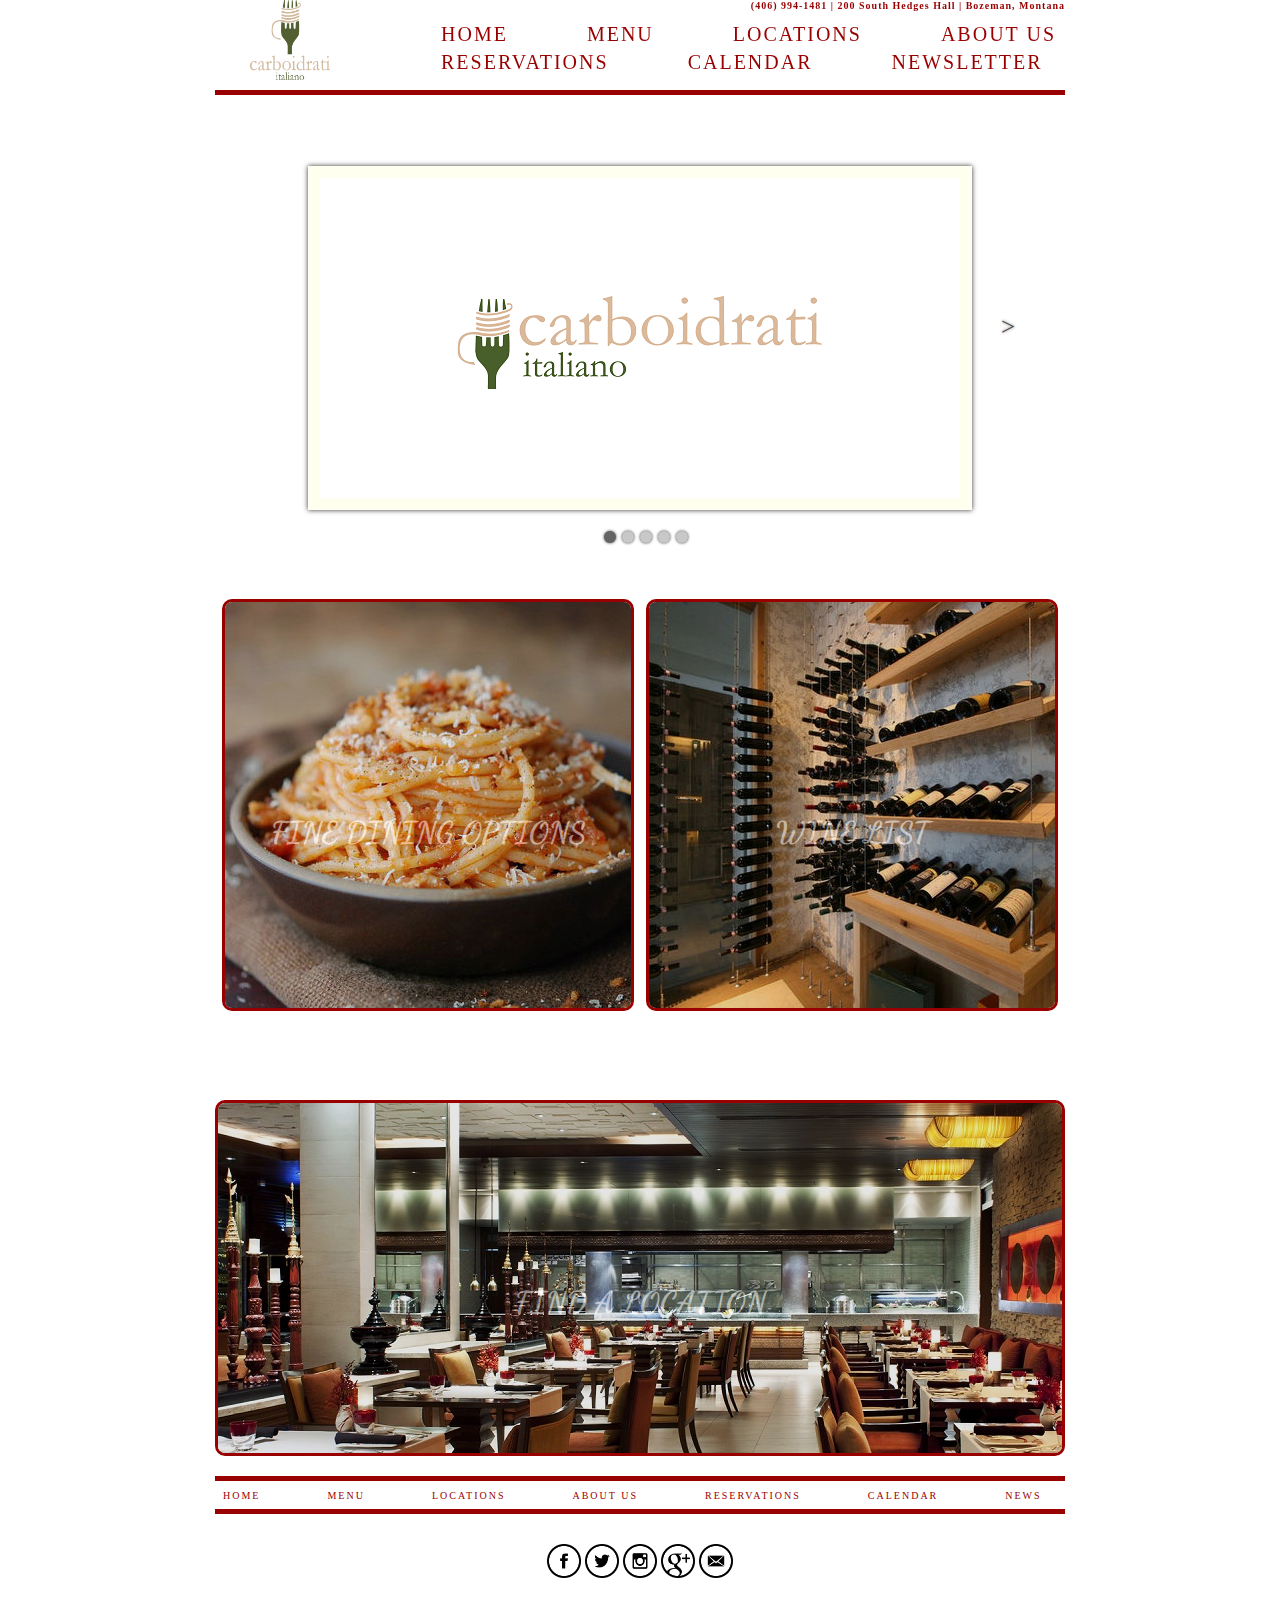
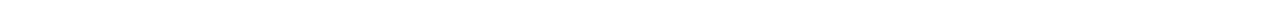
<file: index.html>
<!doctype html>

<head>
	<meta charset="utf-8">
		<title>Carboidrati Italiano Home</title>
		<link rel="shortcut icon" href="images/fork.ico"/>
		<link href="css/global.css" rel="stylesheet" type="text/css">
		<link href="css/index.css" rel="stylesheet" type="text/css">



</head>

<div id="wrapper">     <!-- is used to center the entire page content -->
	<div id="header">
	</div>

	<div id="navbar">
		<div id="logo">
			<nav class = "animated flip">
				<a href="index.html">
					<img src="images/carboidrati.png" alt="Carboidrati Logo" style="width:80px;height:80px">
				</a>
			</nav>
		</div>

		<div id="contactInfo">
			<h4>
				(406) 994-1481     |     200 South Hedges Hall     |     Bozeman, Montana
			</h4>
		</div>

		<nav class = "stroke">
			<ul id="nav">
				<li><a href="index.html">home</a></li>
				<li><a href="html/menu.html">menu</a></li>
				<li><a href="html/locations.html">locations</a></li>
				<li><a href="html/locations.html">About Us</a></li>
				<li><a href="html/locations.html">Reservations</a></li>
				<li><a href="html/locations.html">Calendar</a></li>
				<li><a href="html/locations.html">Newsletter</a></li>
			</ul>
		</nav>

	</div><!-- end of navbar -->

	<div id="container">

		<h1>.</h1>

		<div id="slideshow-wrap">
			<input type="radio" id="button-1" name="controls" checked="checked"/>
			<label for="button-1"></label>
			<input type="radio" id="button-2" name="controls"/>
			<label for="button-2"></label>
			<input type="radio" id="button-3" name="controls"/>
			<label for="button-3"></label>
			<input type="radio" id="button-4" name="controls"/>
			<label for="button-4"></label>
			<input type="radio" id="button-5" name="controls"/>
			<label for="button-5"></label>
			<label for="button-1" class="arrows" id="arrow-1">></label>
			<label for="button-2" class="arrows" id="arrow-2">></label>
			<label for="button-3" class="arrows" id="arrow-3">></label>
			<label for="button-4" class="arrows" id="arrow-4">></label>
			<label for="button-5" class="arrows" id="arrow-5">></label>

			<div id="slideshow-inner">
				<ul>
				
					<li id="slide1">
						<img src="images/carbhorzsmall.png" alt="Logo">
						<div class="description">
							<input type="checkbox" id="show-description-1"/>
						</div>
					</li>
					
					<li id="slide2">
						<img src="images/carboidratifamily.jpg" alt="Carboidrati Family Dinner">
						<div class="description">
							<input type="checkbox" id="show-description-2"/>
							<label for="show-description-2" class="show-description-label">About Us</label>
							<div class="description-text">
								<h2>Our Story</h2>
								<p>We are a locally owned family restaurant with good but reasonably priced Italian food. Not too fancy but we don’t get our sauce from a can, and make our pasta in house.</p>
							</div>
						</div>
					</li>
					
					<li id="slide3">
						<img src="images/rotatingspecial.jpg" alt="Check out our rotating specials!">
						<div class="description">
							<input type="checkbox" id="show-description-3"/>
							<label for="show-description-3" class="show-description-label">Specials</label>
							<div class="description-text">
								<p>Come by and check out our awesome family-style specials! We regularly switch them up, so stop by often!</p>
							</div>
						</div>
					</li>
					
					<li id="slide4">
						<img src="images/winetasting.jpg" alt="Wine Tasting">
						<div class="description">
							<input type="checkbox" id="show-description-4"/>
							<label for="show-description-4" class="show-description-label">Wine</label>
							<div class="description-text">
								<h2>Tastings and More</h2>
								<p>We offer a constantly evolving wine selection, with house favorites always well stocked! Stop by each Thursday evening for our weekly wine tastings!</p>
							</div>
						</div>
					</li>
					
					<li id="slide5">
						<img src="images/desserts.jpg" alt="Little Chocolate Cupcake Thingies">
						<div class="description">
							<input type="checkbox" id="show-description-5"/>
							<label for="show-description-5" class="show-description-label">Desserts</label>
							<div class="description-text">
								<h2>Chocoholic's Paradise</h2>
								<p>The Missus is an absolute genius with desserts. Her ancient family recipes will bring joy to any discerning palate, and she is always coming up with exciting variations on the old ways!</p>
							</div>
						</div>
					</li>
					
				</ul>
			</div><!-- end of slideshow-inner -->
			
		</div><!-- end of slideshow-wrap -->

		<div id="topSpace">
		</div>

		<div id="topLeftCont">
			<a href="html/menu.html">
				<img src="images/pasta.jpg" alt="Delicious Pasta Bowl">
				<h2 class="leftOver">Fine Dining Options</h2>
			</a>
		</div>

		<div id="topRightCont">
			<a href="html/menu.html#wine">
				<img src="images/wines.jpg" alt="Wine Cellar">
				<h2 class="rightOver">Wine List</h2>
			</a>
		</div>

		<div id="topSpace1">
		</div>

		<div id="bottomCont">
			<a href="html/locations.html">
				<img src="images/restaurantInterior.jpg" alt="Dining Room">
				<h2 class="botOver">Find a Location</h2>
			</a>

		</div>

	</div><!-- end of container -->

	<div id="footer">

		<div id="footerLinebar">
		
			<nav class = "stroke">
				<ul id="footerLine">
					<li><a href="../index.html" id="firstLink">home</a></li>
					<li><a href="html/menu.html">menu</a></li>
					<li><a href="html/locations.html">locations</a></li>
					<li><a href="html/locations.html">About Us</a></li>
					<li><a href="html/locations.html">Reservations</a></li>
					<li><a href="html/locations.html">Calendar</a></li>
					<li class="rightLink"><a href="html/locations.html">News</a></li>
				</ul>
			</nav>

			<div id="socialMedia">
				<span class="media"><a href="https://www.facebook.com"><img src="images/facebookicon.png" alt="Facebook Link" style="width:34px;height:34px"></a></span>
				<span class="media"><a href="https://www.twitter.com"><img src="images/twittericon.png" alt="Twitter Link" style="width:34px;height:34px"></a></span>
				<span class="media"><a href="https://www.instagram.com"><img src="images/instagramicon.png" alt="Instagram Link" style="width:34px;height:34px"></a></span>
				<span class="media"><a href="https://plus.google.com"><img src="images/googleplusicon.png" alt="GooglePlus Link" style="width:34px;height:34px"></a></span>
				<span class="media"><a href="mailto:carbo@carbo.com"><img src="images/mail.png" alt="Mail Link" style="width:34px;height:34px"></a></span>
			</div>
		</div> <!-- end of footerLinebar -->
	</div> <!-- end of footer -->
</div> <!-- end of wrapper -->
</html>
</file>
<file: css/global.css>
@import url('https://fonts.googleapis.com/css?family=Antic');
@import url('http://fonts.googleapis.com/css?family=Yanone+Kaffeesatz:400,700');
@import url('https://fonts.googleapis.com/css?family=Dancing+Script');




h4{
	font-family: 'New York Times', serif;
	font-size: 10px;
	text-align: right;
	color: #990000;
	margin: 0px;
	padding: 0px;
	letter-spacing: 1px;

}

body{
    margin-top: 0px;
    text-align: center;
    background-image: url(../images/dark_wall.png);
    background-repeat: repeat;
    height: 500px;
    padding: 1px;

}

#header{
    margin-top: 0px;
    padding: 0px;
    width: 1000px;
    height: 0px;
	text-align: right;
	border-bottom-width: 0px;
    border-bottom-style: solid;
    border-bottom-color: #990000;
}

#wrapper{

    width: 850px;
    margin: 90px auto 0;
    padding: 0;
    background-color: #FFF;
}

#navbar #contactInfo p{
	width: 425px;
	height: 10px;
	float: right;
	padding-top: 0px;
}

#navbar{
    width:850px;
    height: 90px;
	background-color: #FFF;
	border-bottom-width: 5px;
    border-bottom-style: solid;
    border-bottom-color: #990000;
		position: fixed;
		z-index: 99999999;
		top:0;
}



#navbar ul#nav{
    padding:0px;
    margin: 0px 0px 0px 0px;
	padding-top: 10px;
	text-transform: uppercase;
	float: none;
}

 #navbar #nav li{
    float: left;
    display: inline;
    list-style-type: none;
}

#nav a:link, #nav a:visited, #nav a:active {
    font-family: 'Yanone Kaffeesatz:700', serif;
    font-size: 20px;
    text-decoration: none;
    color: #990000;
	letter-spacing: 2px;
    display: block;
    height: 21px;
    padding: 2px 3px 5px 3px;
	margin-left: 73px;
    border-right-width: 0px;
    border-right-style: solid;
    border-right-color: #FFF; 
	transition: all .3s ease;
	border-radius: 5px;
}


#logo{
	margin: 0px 0px 0px 0px;
    padding: 0px;
	width: 150px;
	height: auto;
	float:left;
}
#container{
    width:850px;
    margin:0px;
    padding:0px;
}

#footer{
    background-color: #FFF;
    padding: 0px;
    margin: 0px;
    width: 850px;
    clear: both;
	border-top-color: #990000;
	border-top-style: solid;
	border-top-width: 5px; 
}

#footerLine li.rightLink a{
	margin-right: 0px;
	padding-right: 0px;
}

#footerLinebar #footerLine li{
    margin: 0px 0px 0px 0px;
    padding: 0px;
	padding-right: 0px;
    float: left;
    display: inline;
    list-style-type: none;
}

#footerLine{
    padding:0px;
    margin: 0px;
	padding: 5px 0px 5px 0px;
	text-transform: uppercase;
	height: 18px;
}

#footerLine a:link, #footerLine a:active, #footerLine a:visited {
    font-size: 10px;
	color: #990000;
    text-decoration: none;
    letter-spacing: 2px;
    text-align: center;
    display: block;
    height: 10px;
    padding: 4px;
	margin-left: 4px;
	margin-right: 55px;
    border-right-width: 0px;
}



ul#footerLine{
	border-bottom-style: solid;
	border-bottom-color: #990000;
	border-bottom-width: 5px;
}

#socialMedia{
		margin-top: 30px;
}


/* stroke link when hovering */
nav.stroke ul li a {
  position: relative;
}
nav.stroke ul li a:after {
  position: absolute;
  bottom: 0;
  left: 0;
  right: 0;
  margin: auto;
  width: 0%;
  content: '.';
  color: transparent;
  background: #aaa;
  height: 1px;
}
nav.stroke ul li a:hover:after {
  width: 100%;
}
nav ul li a,
nav ul li a:after,
nav ul li a:before {
  transition: all .9s;
}
nav ul li a:hover {
  color: #555;
}







/*ANIMATIONS*/


.animated {
  -webkit-animation-duration: 1s;
  animation-duration: 1s;
  -webkit-animation-fill-mode: both;
  animation-fill-mode: both;
}

/*browser specific prefixes are not part of the CSS specifications, so not 
accepting them is fine*/

@-webkit-keyframes flip {
  from {
    -webkit-transform: perspective(400px) rotate3d(0, 1, 0, -360deg);
    transform: perspective(400px) rotate3d(0, 1, 0, -360deg);
    -webkit-animation-timing-function: ease-out;
    animation-timing-function: ease-out;
  }

  40% {
    -webkit-transform: perspective(400px) translate3d(0, 0, 150px) rotate3d(0, 1, 0, -190deg);
    transform: perspective(400px) translate3d(0, 0, 150px) rotate3d(0, 1, 0, -190deg);
    -webkit-animation-timing-function: ease-out;
    animation-timing-function: ease-out;
  }

  50% {
    -webkit-transform: perspective(400px) translate3d(0, 0, 150px) rotate3d(0, 1, 0, -170deg);
    transform: perspective(400px) translate3d(0, 0, 150px) rotate3d(0, 1, 0, -170deg);
    -webkit-animation-timing-function: ease-in;
    animation-timing-function: ease-in;
  }

  80% {
    -webkit-transform: perspective(400px) scale3d(.95, .95, .95);
    transform: perspective(400px) scale3d(.95, .95, .95);
    -webkit-animation-timing-function: ease-in;
    animation-timing-function: ease-in;
  }

  to {
    -webkit-transform: perspective(400px);
    transform: perspective(400px);
    -webkit-animation-timing-function: ease-in;
    animation-timing-function: ease-in;
  }
}

@keyframes flip {
  from {
    -webkit-transform: perspective(400px) rotate3d(0, 1, 0, -360deg);
    transform: perspective(400px) rotate3d(0, 1, 0, -360deg);
    -webkit-animation-timing-function: ease-out;
    animation-timing-function: ease-out;
  }

  40% {
    -webkit-transform: perspective(400px) translate3d(0, 0, 150px) rotate3d(0, 1, 0, -190deg);
    transform: perspective(400px) translate3d(0, 0, 150px) rotate3d(0, 1, 0, -190deg);
    -webkit-animation-timing-function: ease-out;
    animation-timing-function: ease-out;
  }

  50% {
    -webkit-transform: perspective(400px) translate3d(0, 0, 150px) rotate3d(0, 1, 0, -170deg);
    transform: perspective(400px) translate3d(0, 0, 150px) rotate3d(0, 1, 0, -170deg);
    -webkit-animation-timing-function: ease-in;
    animation-timing-function: ease-in;
  }

  80% {
    -webkit-transform: perspective(400px) scale3d(.95, .95, .95);
    transform: perspective(400px) scale3d(.95, .95, .95);
    -webkit-animation-timing-function: ease-in;
    animation-timing-function: ease-in;
  }

  to {
    -webkit-transform: perspective(400px);
    transform: perspective(400px);
    -webkit-animation-timing-function: ease-in;
    animation-timing-function: ease-in;
  }
}

.animated.flip {
  -webkit-backface-visibility: visible;
  backface-visibility: visible;
  -webkit-animation-name: flip;
  animation-name: flip;
}
</file>
<file: css/index.css>
h1{
    color: white;
}

h2{
	font-family: 'Dancing Script', bold;
    font-size: 30px;
    color: white;
	padding: 0px 0px 0px 0px;
	background: rgba(0,0,0,0.2);
	text-transform: uppercase;
}

#wrapper{
	height: 1530px;
}

#topSpace, #topSpace1{
	height: 34px;
	width: 850px;
	padding: 40px 0px 15px 0px;
	float: right;
}


#topLeftCont{
	list-style-type: none;
	margin: 0px 6px 0px 7px;
    float: left;
    width:406px;
	height: 406px;
	border-style: solid;
	border-width: 3px;
	border-color: #990000;
	text-align: center;
	overflow: hidden;
	border-radius: 10px;
}

#topRightCont{
	list-style-type: none;
	margin: 0px 7px 0px 6px;
    float: right;
    width: 406px;
	height: 406px;
	border-style: solid;
	border-width: 3px;
	border-color: #990000;
	overflow: hidden;
	border-radius: 10px;
}

.leftOver, .rightOver{
	cursor: pointer;
	margin: 0px;
	padding: 0px;
	height: 800px;
	top: -580px;
	position: relative;
	width: 406px;
	display: table-cell;
	text-align: center;
	vertical-align: middle;
	opacity: 0.5;
}

.botOver{
	cursor: pointer;
	margin: 0px;
	padding: 0px;
	height: 800px;
	top: -555px;
	position: relative;
	width: 844px;
	display: table-cell;
	text-align: center;
	vertical-align: middle;
	opacity: 0.5;
}

#topLeftCont a:link, #topLeftCont a:visited, #topLeftCont a:active, #topRightCont a:link, #topRightCont a:visited, #topRightCont a:active, #bottomCont a:link, #bottomCont a:visited, #bottomCont a:active {
	text-decoration: none;
}

#topLeftCont:hover .leftOver, #topRightCont:hover .rightOver{
	opacity: 1;
	top: -600px;
	transition: all .4s ease;
}

#bottomCont:hover .botOver{
	opacity: 1;
	top: -575px;
	transition: all .4s ease;
	
}


#bottomCont{
	margin: 0px 0px 20px 0px;
    float: left;
    width: 844px;
	height: 350px;
	border-style: solid;
	border-width: 3px 3px 3px 3px;
	border-color: #990000;
	background-color: #FFF;
	overflow: hidden;
	border-radius: 10px 10px 10px 10px;
}

* {
    margin: 0;
    padding: 0;
}

body {
    background-image: url(http://subtlepatterns.com/patterns/dark_wall.png);
    background-repeat: repeat;
    height: 500px;
    padding: 1px;
}


/*SLIDESHOW PROPERTIES */
#slideshow-wrap {
    display: block;
    height: 320px;
    min-width: 260px;
    max-width: 640px;
    margin: auto;
	margin-top: 1cm;
    border: 12px rgba(255,255,240,1) solid;
    -webkit-box-shadow: 0px 0px 5px rgba(0,0,0,.8);
    -moz-box-shadow: 0px 0px 5px rgba(0,0,0,.8);
    box-shadow: 0px 0px 5px rgba(0,0,0,.8);
    position: relative;
}

#slideshow-inner {
    width: 100%;
    height: 100%;
    background-color: rgb(0,0,0);
    overflow: hidden;
    position: relative;
}

#slideshow-inner>ul {
    list-style: none;
    height: 100%;
    width: 500%;
    overflow: hidden;
    position: relative;
    left: 0px;
    -webkit-transition: left .8s cubic-bezier(0.77, 0, 0.175, 1);
    -moz-transition: left .8s cubic-bezier(0.77, 0, 0.175, 1);
    -o-transition: left .8s cubic-bezier(0.77, 0, 0.175, 1);
    transition: left .8s cubic-bezier(0.77, 0, 0.175, 1);
}

#slideshow-inner>ul>li {
    width: 20%;
    height: 320px;
    float: left;
    position: relative;
}

#slideshow-inner>ul>li>img {
    margin: auto;
    height: 100%;
}

#slideshow-wrap input[type=radio] {
    position: absolute;
    left: 50%;
    bottom: 15px;
    z-index: 100;
    visibility: hidden;
}

#slideshow-wrap label:not(.arrows):not(.show-description-label) {
    position: absolute;
    left: 50%;
    bottom: -45px;
    z-index: 100;
    width: 12px;
    height: 12px;
    background-color: rgba(200,200,200,1);
    -webkit-border-radius: 50%;
    -moz-border-radius: 50%;
    border-radius: 50%;
    cursor: pointer;
    -webkit-box-shadow: 0px 0px 3px rgba(0,0,0,.8);
    -moz-box-shadow: 0px 0px 3px rgba(0,0,0,.8);
    box-shadow: 0px 0px 3px rgba(0,0,0,.8);
    -webkit-transition: background-color .2s;
    -moz-transition: background-color .2s;
    -o-transition: background-color .2s;
    transition: background-color .2s;
}

#slideshow-wrap label:not(.arrows):active { bottom: -46px }

#slideshow-wrap input[type=radio]#button-1:checked~label[for=button-1] { background-color: rgba(100,100,100,1) }

#slideshow-wrap input[type=radio]#button-2:checked~label[for=button-2] { background-color: rgba(100,100,100,1) }

#slideshow-wrap input[type=radio]#button-3:checked~label[for=button-3] { background-color: rgba(100,100,100,1) }

#slideshow-wrap input[type=radio]#button-4:checked~label[for=button-4] { background-color: rgba(100,100,100,1) }

#slideshow-wrap input[type=radio]#button-5:checked~label[for=button-5] { background-color: rgba(100,100,100,1) }

#slideshow-wrap label[for=button-1] { margin-left: -36px }

#slideshow-wrap label[for=button-2] { margin-left: -18px }

#slideshow-wrap label[for=button-4] { margin-left: 18px }

#slideshow-wrap label[for=button-5] { margin-left: 36px }

#slideshow-wrap input[type=radio]#button-1:checked~#slideshow-inner>ul { left: 0 }

#slideshow-wrap input[type=radio]#button-2:checked~#slideshow-inner>ul { left: -100% }

#slideshow-wrap input[type=radio]#button-3:checked~#slideshow-inner>ul { left: -200% }

#slideshow-wrap input[type=radio]#button-4:checked~#slideshow-inner>ul { left: -300% }

#slideshow-wrap input[type=radio]#button-5:checked~#slideshow-inner>ul { left: -400% }

label.arrows {
    font-family: 'WebSymbolsRegular';
    font-size: 25px;
    color: rgb(0,0,0);
    position: absolute;
    top: 50%;
    margin-top: -25px;
    display: none;
    opacity: 0.7;
    cursor: pointer;
    z-index: 1000;
    background-color: transparent;
    -webkit-transition: opacity .2s;
    -moz-transition: opacity .2s;
    -o-transition: opacity .2s;
    transition: opacity .2s;
    text-shadow: 0px 0px 3px rgba(0,0,0,.8);
}

label.arrows:hover { opacity: 1 }

label.arrows:active { margin-top: -23px }

input[type=radio]#button-1:checked~.arrows#arrow-2, input[type=radio]#button-2:checked~.arrows#arrow-3, input[type=radio]#button-3:checked~.arrows#arrow-4, input[type=radio]#button-4:checked~.arrows#arrow-5 {
    right: -55px;
    display: block;
}

input[type=radio]#button-2:checked~.arrows#arrow-1, input[type=radio]#button-3:checked~.arrows#arrow-2, input[type=radio]#button-4:checked~.arrows#arrow-3, input[type=radio]#button-5:checked~.arrows#arrow-4 {
    left: -55px;
    display: block;
    -webkit-transform: scaleX(-1);
    -moz-transform: scaleX(-1);
    -ms-transform: scaleX(-1);
    -o-transform: scaleX(-1);
    transform: scaleX(-1);
}

input[type=radio]#button-2:checked~.arrows#arrow-1 { left: -19px }

input[type=radio]#button-3:checked~.arrows#arrow-2 { left: -37px }

input[type=radio]#button-5:checked~.arrows#arrow-4 { left: -73px }

.description {
    position: absolute;
    top: 0;
    left: 0;
    width: 260px;
    font-family: 'Yanone Kaffeesatz';
    z-index: 1000;
}

.description input { visibility: hidden }

.description label {
    font-family: 'WebSymbolsRegular';
    background-color: rgba(255,255,240,1);
    position: relative;
    left: -17px;
    top: 00px;
    width: 90px;
    height: 27px;
    display: inline-block;
    text-align: center;
    padding-top: 7px;
    border-bottom-right-radius: 15px;
    cursor: pointer;
    opacity: 1;
    -webkit-transition: opacity .2s;
    -moz-transition: opacity .2s;
    -o-transition: opacity .2s;
    transition: opacity .2s;
    z-index: 5;
    color: rgb(30,30,30);
}


.description input[type=checkbox]:checked~label { opacity: 1 }

.description .description-text {
    background-color: rgba(255,255,230,.75);
    padding-left: 45px;
    padding-top: 35px;
    padding-right: 15px;
    padding-bottom: 15px;
    position: relative;
    top: -35px;
    z-index: 4;
    opacity: .2;
    -webkit-transition: opacity .2s;
    -moz-transition: opacity .2s;
    -o-transition: opacity .2s;
    transition: opacity .2s;
    color: rgb(20,20,20);
}

.description input[type=checkbox]:checked~.description-text { opacity: 1 }
</file>
